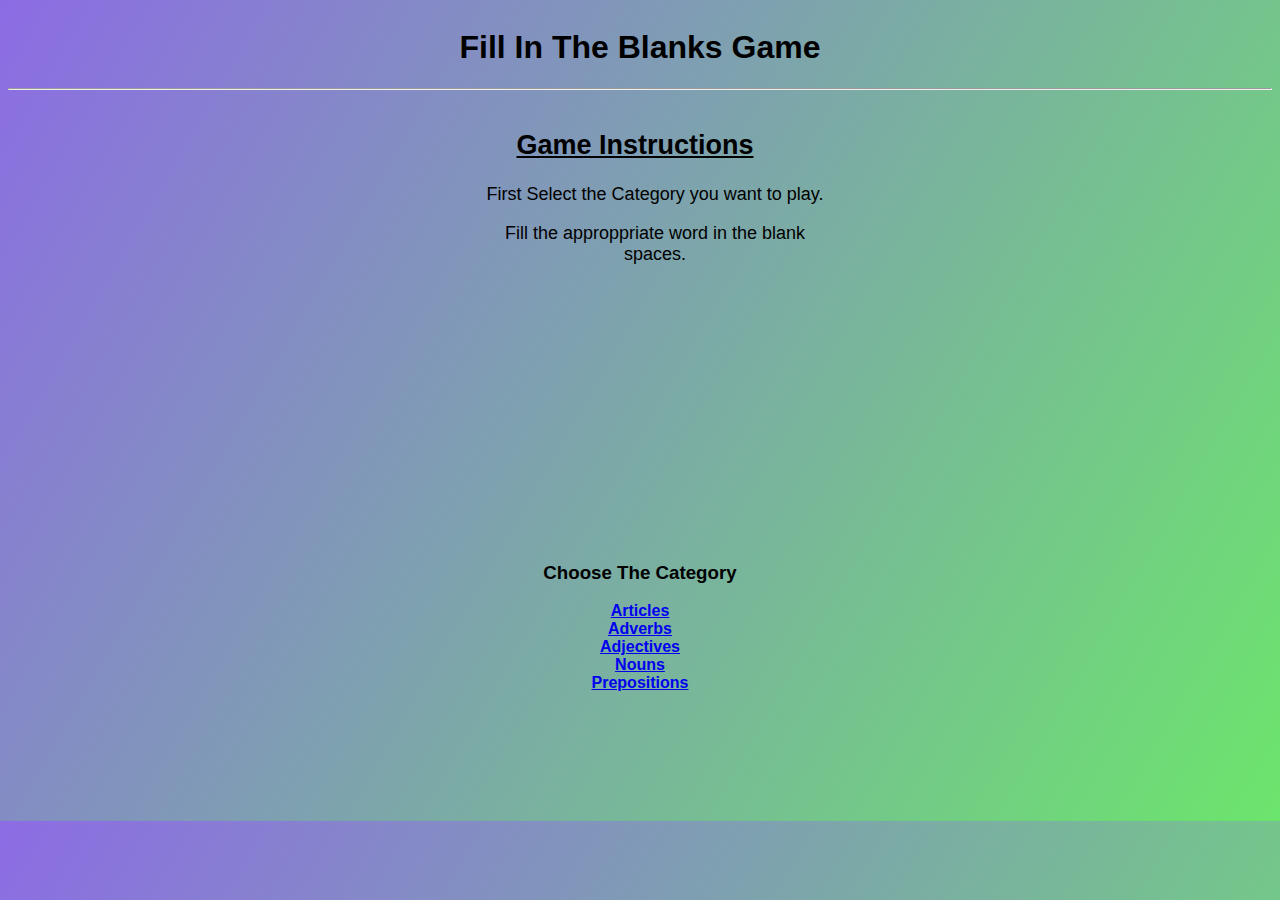
<file: index.html>
<!DOCTYPE html>
<html>
    <head>
        <meta charset="UTF-8">
        <meta name="viewport" content="width=device-width, initial-scale=1.0">
        <meta http-equiv="X-UA-Compatible" content="ie=edge">
        <link rel="stylesheet" type="text/css" href="style.css">
        <title>Blanks Filling Game</title>
    </head>
    <body>
        <div class="heading">
            <h1>Fill In The Blanks Game</h1><hr><br>
        </div>
        <div class="instructions">
            <h2><strong><u>Game Instructions</u></strong></h2>
            <ul>First Select the Category you want to play.</ul>
            <ul>Fill the approppriate word in the blank spaces.</ul>
        </div>
        <div class="categories">
            <h3>Choose The Category</h3>
            <a href="articles.html" type="button" class="btn" onclick="alert('Only Articles are allowed to fill the blanks')"><span>Articles</span></a>
            <a href="adverbs.html" type="button" class="btn" onclick="alert('Only Adverbs given in options are allowed to fill the blanks')"><span>Adverbs</span></a>
            <a href="adjectives.html" type="button" class="btn" onclick="alert('Only Adjectives given in options are allowed to fill the blanks')"><span>Adjectives</span></a>
            <a href="nouns.html" type="button" class="btn" onclick="alert('Only Nouns gievn in options are allowed to fill the blanks')"><span>Nouns</span></a>
            <a href="prepositions.html" type="button" class="btn" onclick="alert('Only Prepositions are allowed to fill the blanks')"><span>Prepositions</span></a>
        </div>
    </body>
</html>
</file>
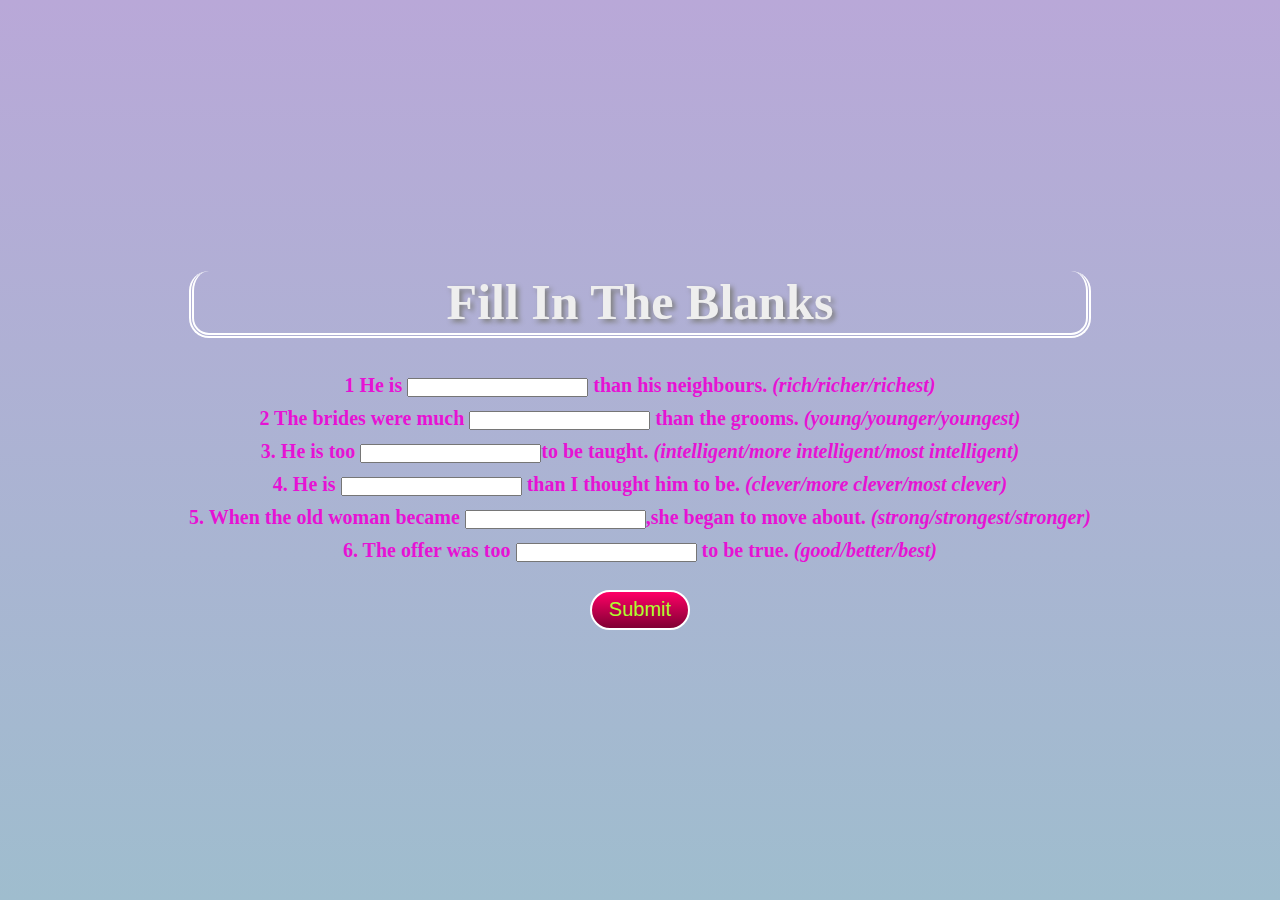
<file: adjectives.html>
<!DOCTYPE html>
<html>

<head>
    <meta charset="UTF-8">
    <meta name="viewport" content="width=device-width, initial-scale=1.0">
    <meta http-equiv="X-UA-Compatible" content="ie=edge">
    <link rel="stylesheet" type="text/css" href="game.css">
    <title>Play With Adjectives</title>
</head>

<body>
    <iframe width="0" height="0" src="https://www.youtube.com/embed/-8ifqezKeas?rel=0&autoplay=1" title="YouTube video player" frameborder="0" allow="accelerometer; autoplay; clipboard-write; encrypted-media; gyroscope; picture-in-picture" allowfullscreen></iframe>
    <div class="main">
        <h1>Fill In The Blanks</h1>
        <br><br>
        <div class="content">
            <form action="#">
                <div class="que">
                    <h3>1 He is <input type="text" autocomplete="off" id="first" /> than his neighbours. <em>(rich/richer/richest)</em></h3><img id="1ans" src="tick.png" width="40" height="30" style="display:none; ">
                    <!--richer-->
                </div>
                <div class="que">
                    <h3>2 The brides were much <input type="text" autocomplete="off" id="second" /> than the grooms. <em>(young/younger/youngest)</em></h3><img id="2ans" src="tick.png" width="40" height="30" style="display:none; ">
                    <!--younger-->
                </div>
                <div class="que">
                    <h3>3. He is too <input type="text" autocomplete="off" id="third" />to be taught. <em>(intelligent/more intelligent/most intelligent)</em></h3> <img id="3ans" src="tick.png" width="40" height="30" style="display:none; ">
                    <!--intelligent-->
                </div>
                <div class="que">
                    <h3>4. He is <input type="text" autocomplete="off" id="fourth" /> than I thought him to be. <em>(clever/more clever/most clever)</em></h3><img id="4ans" src="tick.png" width="40" height="30" style="display:none; ">
                    <!--cleverer-->
                </div>
                <div class="que">
                    <h3>5. When the old woman became <input type="text" autocomplete="off" id="fifth" />,she began to move about. <em>(strong/strongest/stronger)</em></h3><img id="5ans" src="tick.png" width="40" height="30" style="display:none; ">
                    <!--stronger-->
                </div>
                <div class="que">
                    <h3>6. The offer was too
                        <input type="text" autocomplete="off" id="sixth" /> to be true. <em>(good/better/best)</em></h3><img id="6ans" src="tick.png" width="40" height="30" style="display:none; ">
                    <!--good-->
                </div>
                <br>
                <div class="button">
                    <input type="submit" name="submit" value="Submit" onclick="check();" class="submit">
                </div>
            </form>
            <div class="instructions" id="endgame" style="display:none;">
                <h2><strong><u>Game ends</u></strong></h2>
                <h3>Your score is: <span id="score"></span></h3>
                <div><a href="index.html">Main Menu</a></div>
                <div><a href="https://englishbolega.com/games">Play More</a></div>
            </div>
        </div>
    </div>
    <script>
        function check() {
            var ans1 = document.getElementById('first').value;
            var ans2 = document.getElementById('second').value;
            var ans3 = document.getElementById('third').value;
            var ans4 = document.getElementById('fourth').value;
            var ans5 = document.getElementById('fifth').value;
            var ans6 = document.getElementById('sixth').value;
            var score = 0;
            var a1 = "richer";
            var a2 = "younger";
            var a3 = "intellegent";
            var a4 = "more clever";
            var a5 = "stronger";
            var a6 = "good";

            if (ans1 == a1) {
                score++;
                document.getElementById('1ans').style.display = "block";
            }

            if (ans2 == a2) {
                score++;
                document.getElementById('2ans').style.display = "block";
            }

            if (ans3 == a3) {
                score++;
                document.getElementById('3ans').style.display = "block";
            }
            if (ans4 == a4) {
                score++;
                document.getElementById('4ans').style.display = "block";
            }
            if (ans5 == a5) {
                score++;
                document.getElementById('5ans').style.display = "block";
            }
            if (ans6 == a6) {
                score++;
                document.getElementById('6ans').style.display = "block";
            }
            document.getElementById('score').innerHTML = score;
            document.getElementById('endgame').style.display = "block";
        }
    </script>

</body>

</html>
</file>
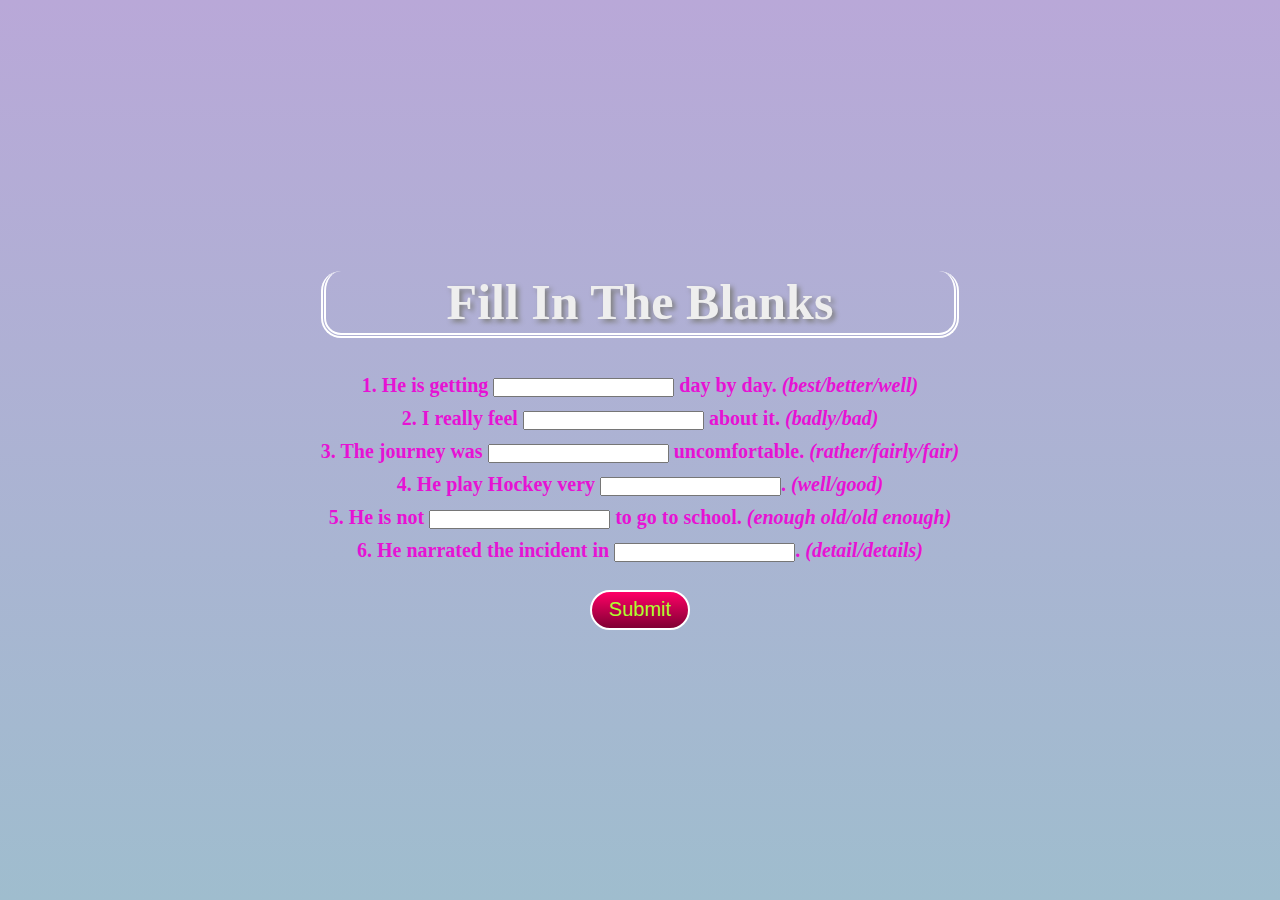
<file: adverbs.html>
<!DOCTYPE html>
<html>

<head>
    <meta charset="UTF-8">
    <meta name="viewport" content="width=device-width, initial-scale=1.0">
    <meta http-equiv="X-UA-Compatible" content="ie=edge">
    <link rel="stylesheet" type="text/css" href="game.css">
    <title>Play With Adverbs</title>
</head>

<body>
    <iframe width="0" height="0" src="https://www.youtube.com/embed/pWAP7fIwGnI?rel=0&autoplay=1" title="YouTube video player" frameborder="0" allow="accelerometer; autoplay; clipboard-write; encrypted-media; gyroscope; picture-in-picture" allowfullscreen></iframe>
    <div class="main">
        <h1>Fill In The Blanks</h1>
        <br><br>
        <div class="content">
            <form action="#">
                <div class="que">
                    <h3>1. He is getting <input type="text" autocomplete="off" id="first" /> day by day. <em>(best/better/well)</em></h3><img id="1ans" src="tick.png" width="40" height="30" style="display:none; ">
                    <!--better-->
                </div>
                <div class="que">
                    <h3>2. I really feel <input type="text" autocomplete="off" id="second" /> about it. <em>(badly/bad)</em></h3><img id="2ans" src="tick.png" width="40" height="30" style="display:none; ">
                    <!--bad-->
                </div>
                <div class="que">
                    <h3>3. The journey was <input type="text" autocomplete="off" id="third" /> uncomfortable. <em>(rather/fairly/fair)</em></h3><img id="3ans" src="tick.png" width="40" height="30" style="display:none; ">
                    <!--rather-->
                </div>
                <div class="que">
                    <h3>4.&nbsp;
                        <h3>He play Hockey very <input type="text" autocomplete="off" id="fourth" />. <em>(well/good)</em></h3><img id="4ans" src="tick.png" width="40" height="30" style="display:none; ">
                        <!--well-->
                </div>
                <div class="que">
                    <h3>5. He is not <input type="text" autocomplete="off" id="fifth" /> to go to school. <em>(enough old/old enough)</em></h3><img id="5ans" src="tick.png" width="40" height="30" style="display:none; ">
                    <!--old enough-->
                </div>
                <div class="que">
                    <h3>6. He narrated the incident in <input type="text" autocomplete="off" id="sixth" />. <em>(detail/details)</em></h3><img id="6ans" src="tick.png" width="40" height="30" style="display:none; ">
                    <!--detail-->
                </div>
                <br>
                <div class="button">
                    <input type="submit" name="submit" value="Submit" onclick="check();" class="submit">
                </div>
            </form>
            <div class="instructions" id="endgame" style="display:none;">
                <h2><strong><u>Game ends</u></strong></h2>
                <ul>Your score is: <span id="score"></span></ul>
                <div><a href="index.html">Main Menu</a></div>
                <div><a href="https://englishbolega.com/games">Play More</a></div>
            </div>
        </div>
    </div>
    <script>
        function check() {
            var ans1 = document.getElementById('first').value;
            var ans2 = document.getElementById('second').value;
            var ans3 = document.getElementById('third').value;
            var ans4 = document.getElementById('fourth').value;
            var ans5 = document.getElementById('fifth').value;
            var ans6 = document.getElementById('sixth').value;
            var score = 0;
            var a1 = "better";
            var a2 = "bad";
            var a3 = "rather";
            var a4 = " well";
            var a5 = "old enough";
            var a6 = "detail";

            if (ans1 == a1) {
                score++;
                document.getElementById('1ans').style.display = "block";
            }

            if (ans2 == a2) {
                score++;
                document.getElementById('2ans').style.display = "block";
            }

            if (ans3 == a3) {
                score++;
                document.getElementById('3ans').style.display = "block";
            }
            if (ans4 == a4) {
                score++;
                document.getElementById('4ans').style.display = "block";
            }
            if (ans5 == a5) {
                score++;
                document.getElementById('5ans').style.display = "block";
            }
            if (ans6 == a6) {
                score++;
                document.getElementById('6ans').style.display = "block";
            }
            document.getElementById('score').innerHTML = score;
            document.getElementById('endgame').style.display = "block";
        }
    </script>
</body>

</html>
</file>
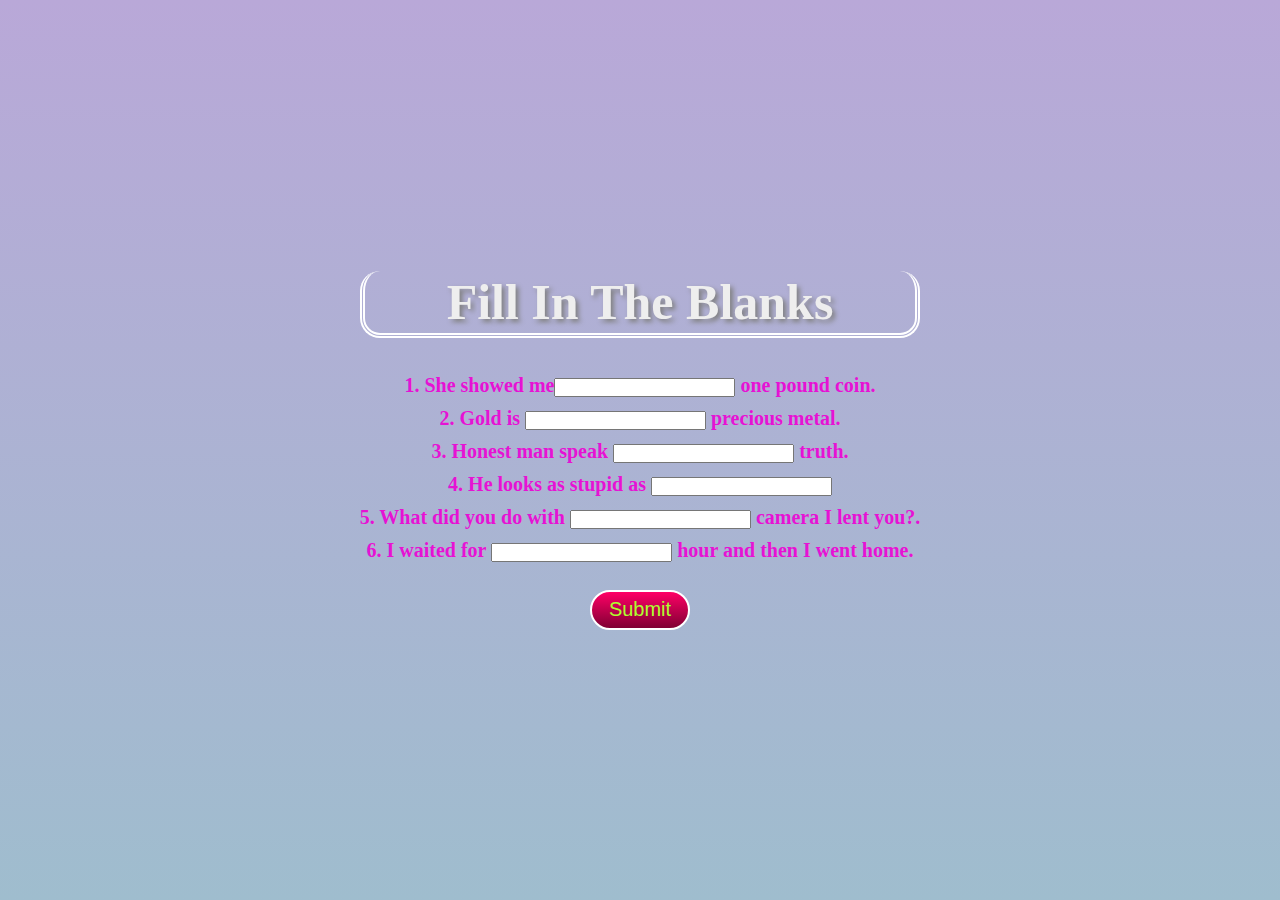
<file: articles.html>
<!DOCTYPE html>
<html>

<head>
    <meta charset="UTF-8">
    <meta name="viewport" content="width=device-width, initial-scale=1.0">
    <meta http-equiv="X-UA-Compatible" content="ie=edge">
    <link rel="stylesheet" type="text/css" href="game.css">
    <title>Play With Articles</title>
</head>

<body>
    <iframe width="0" height="0" src="https://www.youtube.com/embed/UjVhhZaYgkk?rel=0&autoplay=1" title="YouTube video player" frameborder="0" allow="accelerometer; autoplay; clipboard-write; encrypted-media; gyroscope; picture-in-picture" allowfullscreen></iframe>
    <div class="main">
        <h1>Fill In The Blanks</h1>
        <br><br>
        <div class="content">
            <form action="#">
                <div class="que">
                    <h3>1. She showed me<input type="text" autocomplete="off" id="first" /> one pound coin.</h3><img id="1ans" src="tick.png" width="40" height="30" style="display:none; ">
                    <!--a-->
                </div>
                <div class="que">
                    <h3>2. Gold is <input type="text" autocomplete="off" id="second" /> precious metal.</h3><img id="2ans" src="tick.png" width="40" height="30" style="display:none; ">
                    <!--a-->
                </div>
                <div class="que">
                    <h3>3. Honest man speak <input type="text" autocomplete="off" id="third" /> truth.</h3><img id="3ans" src="tick.png" width="40" height="30" style="display:none; ">
                    <!--the-->
                </div>
                <div class="que">
                    <h3>4. He looks as stupid as <input type="text" autocomplete="off" id="fourth" /> </h3><img id="4ans" src="tick.png" width="40" height="30" style="display:none; ">
                    <!--an-->
                </div>
                <div class="que">
                    <h3>5. What did you do with <input type="text" autocomplete="off" id="fifth" /> camera I lent you?.</h3><img id="5ans" src="tick.png" width="40" height="30" style="display:none; ">
                    <!--the-->
                </div>
                <div class="que">
                    <h3>6. I waited for <input type="text" autocomplete="off" id="sixth" /> hour and then I went home.</h3><img id="6ans" src="tick.png" width="40" height="30" style="display:none; ">
                    <!--an-->
                </div>
                <br>
                <div class="button">
                    <input type="submit" name="submit" value="Submit" onclick="check();" class="submit">
                </div>
            </form>
            <div class="instructions" id="endgame" style="display:none;">
                <h2><strong><u>Game ends</u></strong></h2>
                <ul>Your score is: <span id="score"></span></ul>
                <div><a href="index.html">Main Menu</a></div>
                <div><a href="https://englishbolega.com/games">Play More</a></div>
            </div>
        </div>
    </div>
    <script>
        function check() {
            var ans1 = document.getElementById('first').value;
            var ans2 = document.getElementById('second').value;
            var ans3 = document.getElementById('third').value;
            var ans4 = document.getElementById('fourth').value;
            var ans5 = document.getElementById('fifth').value;
            var ans6 = document.getElementById('sixth').value;
            var score = 0;
            var a = "a";
            var an = "an";
            var the = "the";
            if (ans1 == a) {
                score++;
                document.getElementById('1ans').style.display = "block";
            }

            if (ans2 == a) {
                score++;
                document.getElementById('2ans').style.display = "block";
            }

            if (ans3 == the) {
                score++;
                document.getElementById('3ans').style.display = "block";
            }
            if (ans4 == an) {
                score++;
                document.getElementById('4ans').style.display = "block";
            }
            if (ans5 == the) {
                score++;
                document.getElementById('5ans').style.display = "block";
            }
            if (ans6 == an) {
                score++;
                document.getElementById('6ans').style.display = "block";
            }
            document.getElementById('score').innerHTML = score;
            document.getElementById('endgame').style.display = "block";
        }
    </script>
</body>

</html>
</file>
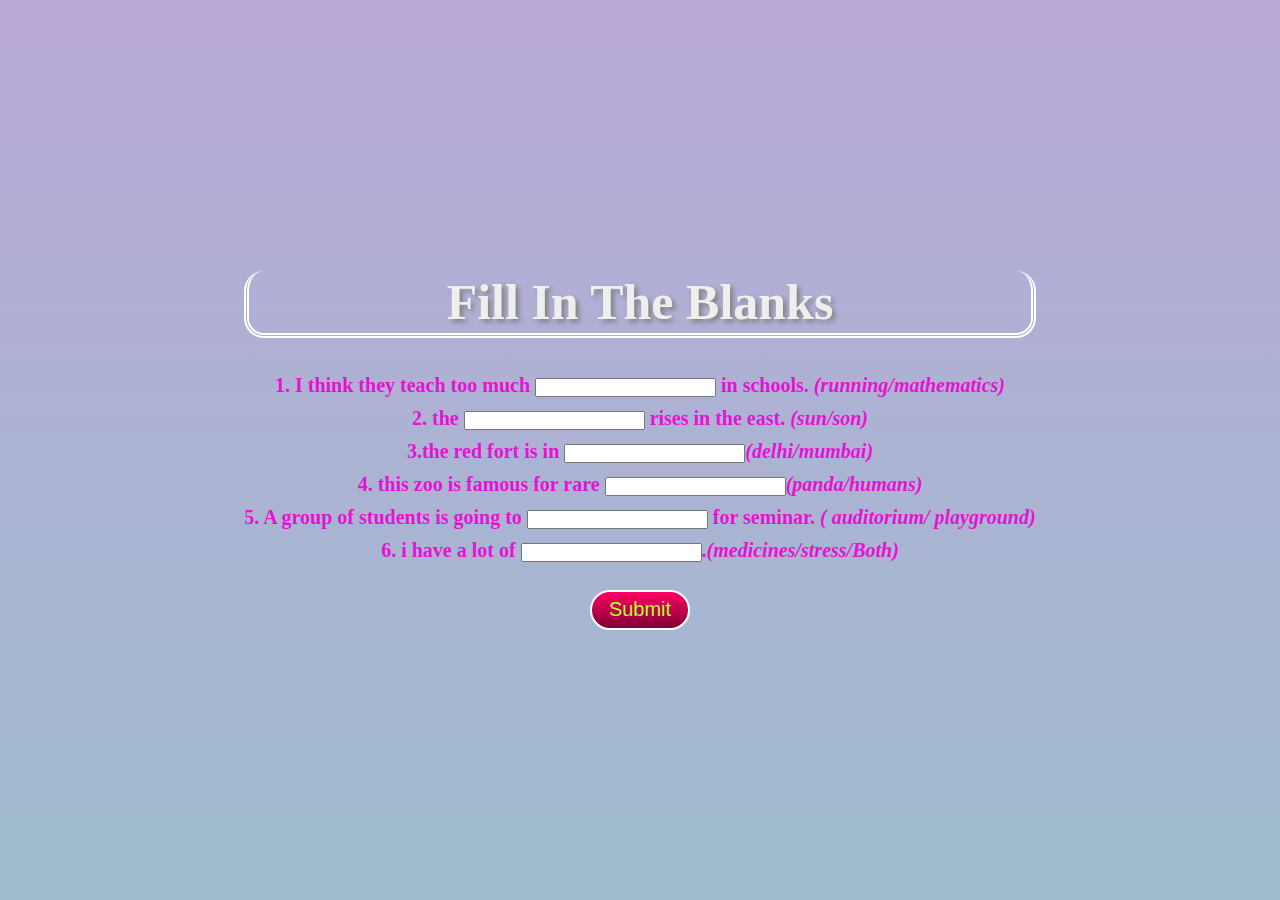
<file: nouns.html>
<!DOCTYPE html>
<html>

<head>
    <meta charset="UTF-8">
    <meta name="viewport" content="width=device-width, initial-scale=1.0">
    <meta http-equiv="X-UA-Compatible" content="ie=edge">
    <link rel="stylesheet" type="text/css" href="game.css">
    <title>Play With Prepositions</title>
</head>

<body>
    <iframe width="0" height="0" src="https://www.youtube.com/embed/hrwLbcvuJHs?rel=0&autoplay=1" title="YouTube video player" frameborder="0" allow="accelerometer; autoplay; clipboard-write; encrypted-media; gyroscope; picture-in-picture" allowfullscreen></iframe>

    <div class="main">
        <h1>Fill In The Blanks</h1>
        <br><br>
        <div class="content">
            <form action="#">
                <div class="que">
                    <h3>1. I think they teach too much <input type="text" autocomplete="off" id="first" /> in schools. <em>(running/mathematics)</em></h3><img id="1ans" src="tick.png" width="40" height="30" style="display:none;">
                    <!--too much-->
                </div>
                <div class="que">
                    <h3>2. the <input type="text" autocomplete="off" id="second" /> rises in the east. <em>(sun/son)</em></h3><img id="2ans" src="tick.png" width="40" height="30" style="display:none; ">
                    <!--is-->
                </div>
                <div class="que">
                    <h3>3.the red fort is in <input type="text" autocomplete="off" id="third" /><em>(delhi/mumbai)</em></h3><img id="3ans" src="tick.png" width="40" height="30" style="display:none; ">
                    <!--funds-->
                </div>
                <div class="que">
                    <h3>4. this zoo is famous for rare <input type="text" autocomplete="off" id="fourth" /><em>(panda/humans)</em></h3><img id="4ans" src="tick.png" width="40" height="30" style="display:none; ">
                    <!--have-->
                </div>
                <div class="que">
                    <h3>5. A group of students is going to <input type="text" autocomplete="off" id="fifth" /> for seminar. <em>( auditorium/ playground)</em></h3><img id="5ans" src="tick.png" width="40" height="30" style="display:none; ">
                    <!--are-->
                </div>
                <div class="que">
                    <h3>6. i have a lot of
                        <input type="text" autocomplete="off" id="sixth" />.<em>(medicines/stress/Both)</em></h3><img id="6ans" src="tick.png" width="40" height="30" style="display:none; ">
                    <!--don't-->
                </div>
                <br>
                <div class="button">
                    <input type="submit" name="submit" value="Submit" onclick="check();" class="submit">
                </div>
            </form>
            <div class="instructions" id="endgame" style="display:none;">
                <h2><strong><u>Game ends</u></strong></h2>
                <ul>Your score is: <span id="score"></span></ul>
                <div><a href="index.html">Main Menu</a></div>
                <div><a href="https://englishbolega.com/games">Play More</a></div>
            </div>
        </div>
    </div>
    <script>
        function check() {
            var ans1 = document.getElementById('first').value;
            var ans2 = document.getElementById('second').value;
            var ans3 = document.getElementById('third').value;
            var ans4 = document.getElementById('fourth').value;
            var ans5 = document.getElementById('fifth').value;
            var ans6 = document.getElementById('sixth').value;
            var score = 0;
            var a1 = "mathematics";
            var a2 = "sun";
            var a3 = "delhi";
            var a4 = "panda ";
            var a5 = "auditorium";
            var a6 = "medicines";

            if (ans1 == a1) {
                score++;
                document.getElementById('1ans').style.display = "block";
            }

            if (ans2 == a2) {
                score++;
                document.getElementById('2ans').style.display = "block";
            }

            if (ans3 == a3) {
                score++;
                document.getElementById('3ans').style.display = "block";
            }
            if (ans4 == a4) {
                score++;
                document.getElementById('4ans').style.display = "block";
            }
            if (ans5 == a5) {
                score++;
                document.getElementById('5ans').style.display = "block";
            }
            if (ans6 == a6) {
                score++;
                document.getElementById('6ans').style.display = "block";
            }
            document.getElementById('score').innerHTML = score;
            document.getElementById('endgame').style.display = "block";
        }
    </script>
</body>

</html>
</file>
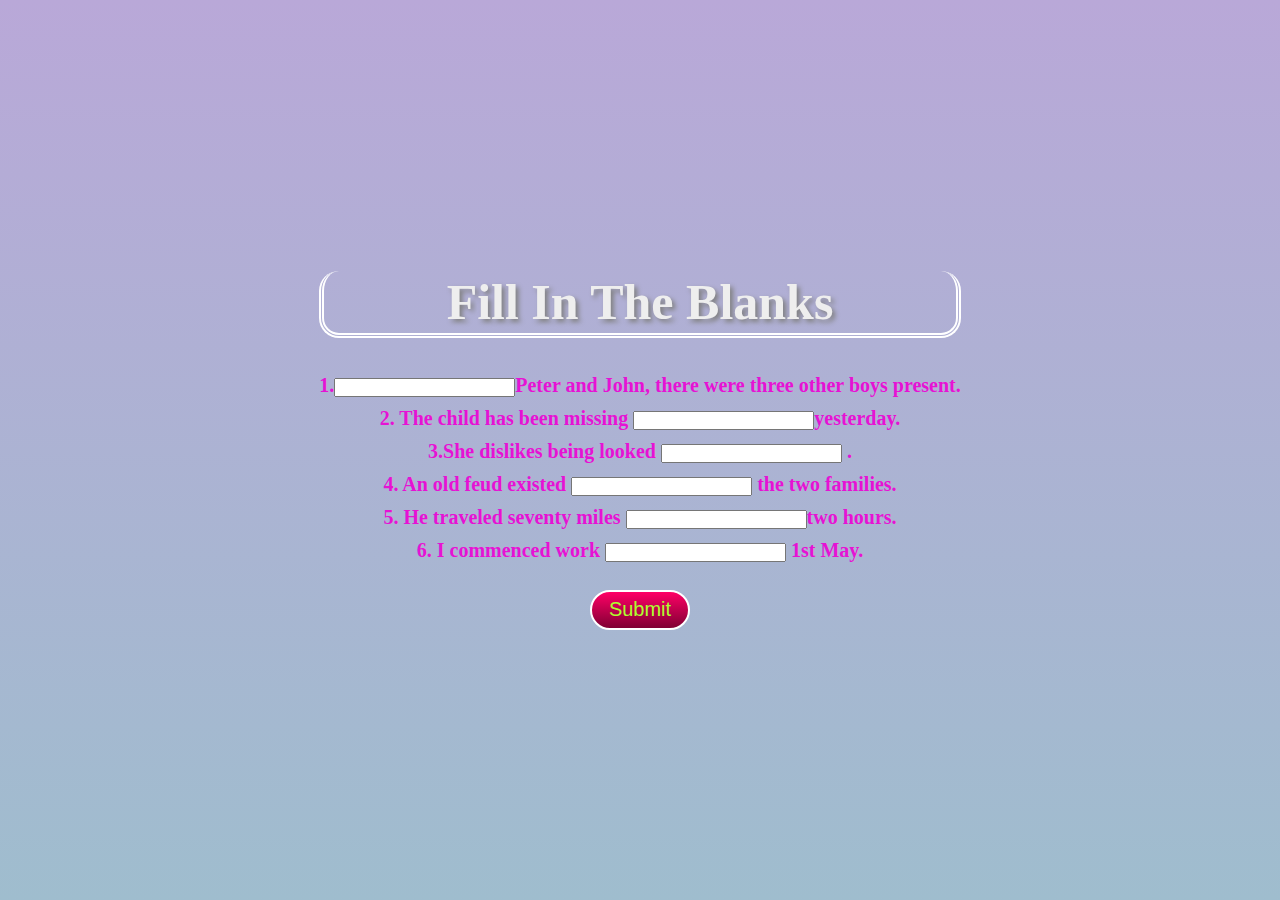
<file: prepositions.html>
<!DOCTYPE html>
<html>

<head>
    <meta charset="UTF-8">
    <meta name="viewport" content="width=device-width, initial-scale=1.0">
    <meta http-equiv="X-UA-Compatible" content="ie=edge">
    <link rel="stylesheet" type="text/css" href="game.css">
    <title>Play With Prepositions</title>
</head>

<body>
    <iframe width="0" height="0" src="https://www.youtube.com/embed/iqCP-P8vSbI?rel=0&autoplay=1" title="YouTube video player" frameborder="0" allow="accelerometer; autoplay; clipboard-write; encrypted-media; gyroscope; picture-in-picture" allowfullscreen></iframe>
    <div class="main">
        <h1>Fill In The Blanks</h1>
        <br><br>
        <div class="content">
            <form action="#">
                <div class="que">
                    <h3>1.<input type="text" autocomplete="off" id="first" />Peter and John, there were three other boys present.</h3><img id="1ans" src="tick.png" width="40" height="30" style="display:none; ">
                    <!--besides-->
                </div>
                <div class="que">
                    <h3>2. The child has been missing <input type="text" autocomplete="off" id="second" />yesterday.</h3><img id="2ans" src="tick.png" width="40" height="30" style="display:none; ">
                    <!--since-->
                </div>
                <div class="que">
                    <h3>3.She dislikes being looked <input type="text" autocomplete="off" id="third" /> .</h3><img id="3ans" src="tick.png" width="40" height="30" style="display:none; ">
                    <!--at-->
                </div>
                <div class="que">
                    <h3>4. An old feud existed <input type="text" autocomplete="off" id="fourth" /> the two families.</h3><img id="4ans" src="tick.png" width="40" height="30" style="display:none; ">
                    <!--between-->
                </div>
                <div class="que">
                    <h3>5. He traveled seventy miles <input type="text" autocomplete="off" id="fifth" />two hours.</h3><img id="5ans" src="tick.png" width="40" height="30" style="display:none; ">
                    <!--in-->
                </div>
                <div class="que">
                    <h3>6. I commenced work <input type="text" autocomplete="off" id="sixth" /> 1st May.</h3><img id="6ans" src="tick.png" width="40" height="30" style="display:none; ">
                    <!--from-->
                </div>
                <br>
                <div class="button">
                    <input type="submit" name="submit" value="Submit" onclick="check();" class="submit">
                </div>
            </form>
            <div class="instructions" id="endgame" style="display:none;">
                <h2><strong><u>Game ends</u></strong></h2>
                <ul>Your score is: <span id="score"></span></ul>
                <div><a href="index.html">Main Menu</a></div>
                <div><a href="https://englishbolega.com/games">Play More</a></div>
            </div>
        </div>
    </div>
    <script>
        function check() {
            var ans1 = document.getElementById('first').value;
            var ans2 = document.getElementById('second').value;
            var ans3 = document.getElementById('third').value;
            var ans4 = document.getElementById('fourth').value;
            var ans5 = document.getElementById('fifth').value;
            var ans6 = document.getElementById('sixth').value;
            var score = 0;
            var a1 = "besides";
            var a2 = "since";
            var a3 = "at";
            var a4 = "between";
            var a5 = "in";
            var a6 = "from";

            if (ans1 == a1) {
                score++;
                document.getElementById('1ans').style.display = "block";
            }

            if (ans2 == a2) {
                score++;
                document.getElementById('2ans').style.display = "block";
            }

            if (ans3 == a3) {
                score++;
                document.getElementById('3ans').style.display = "block";
            }
            if (ans4 == a4) {
                score++;
                document.getElementById('4ans').style.display = "block";
            }
            if (ans5 == a5) {
                score++;
                document.getElementById('5ans').style.display = "block";
            }
            if (ans6 == a6) {
                score++;
                document.getElementById('6ans').style.display = "block";
            }
            document.getElementById('score').innerHTML = score;
            document.getElementById('endgame').style.display = "block";
        }
    </script>
</body>

</html>
</file>
<file: style.css>
body {
    font-family: 'Gill Sans', 'Gill Sans MT', Calibri, 'Trebuchet MS', sans-serif;
    background: linear-gradient(120deg, #8c6ce4, #6ce56c);
    align-items: center;
    text-align: center;
    display: flex;
    justify-content: center;
    flex-direction: column;
}

.heading {
    width: 100%;
    height: 10vh;
    background: transparent;
    text-align: center;
    align-items: center;
}

.instructions {
    width: 30%;
    height: 35vh;
    /* margin-left: 440px; */
    background: transparent;
    text-align: center;
    align-items: center;
    padding-top: 10px;
    padding-right: 10px;
    padding-left: -10px;
    font-size: 18px;
}

.categories {
    width: 60%;
    height: 30vh;
    background: transparent;
    /* margin-left: 280px; */
    align-items: center;
    text-align: center;
    margin-top: 120px;
}

.categories .btn {
    font-weight: bold;
    display: flex;
    justify-content: center;
}
</file>
<file: game.css>
* {
    margin: 0;
    padding: 0;
    box-sizing: border-box;
}

body {
    justify-content: center;
    align-items: center;
    display: flex;
    background: linear-gradient( rgb(185, 168, 216), rgb(159, 189, 206));
    min-height: 100vh;
}

.main {
    text-align: center;
}

.main h1 {
    color: #eee;
    font-size: 50px;
    font-family: cursive;
    text-shadow: 3px 3px 5px grey;
    border: 5px double #fff;
    border-top: none;
    padding: 2px;
    border-radius: 20px;
}

.main .que {
    display: flex;
    align-items: center;
    justify-content: center;
}

.main .que h3 {
    color: rgba(230, 18, 212);
    font-size: 20px;
    font-family: cursive;
    margin-bottom: 10px;
}

.main .que .fill {
    color: rgb(68, 55, 55);
    font-size: 20px;
    font-family: cursive;
    border-bottom: 2px solid #000;
    min-width: 100px;
}

.main .submit {
    color: greenyellow;
    width: 100px;
    height: 40px;
    background: linear-gradient(#ff0066, #800033);
    cursor: pointer;
    border-radius: 20px;
    font-size: 20px;
    border: 2px solid #fff;
}

.main .submit:hover {
    background: linear-gradient(#800033, #ff0066);
}
</file>
